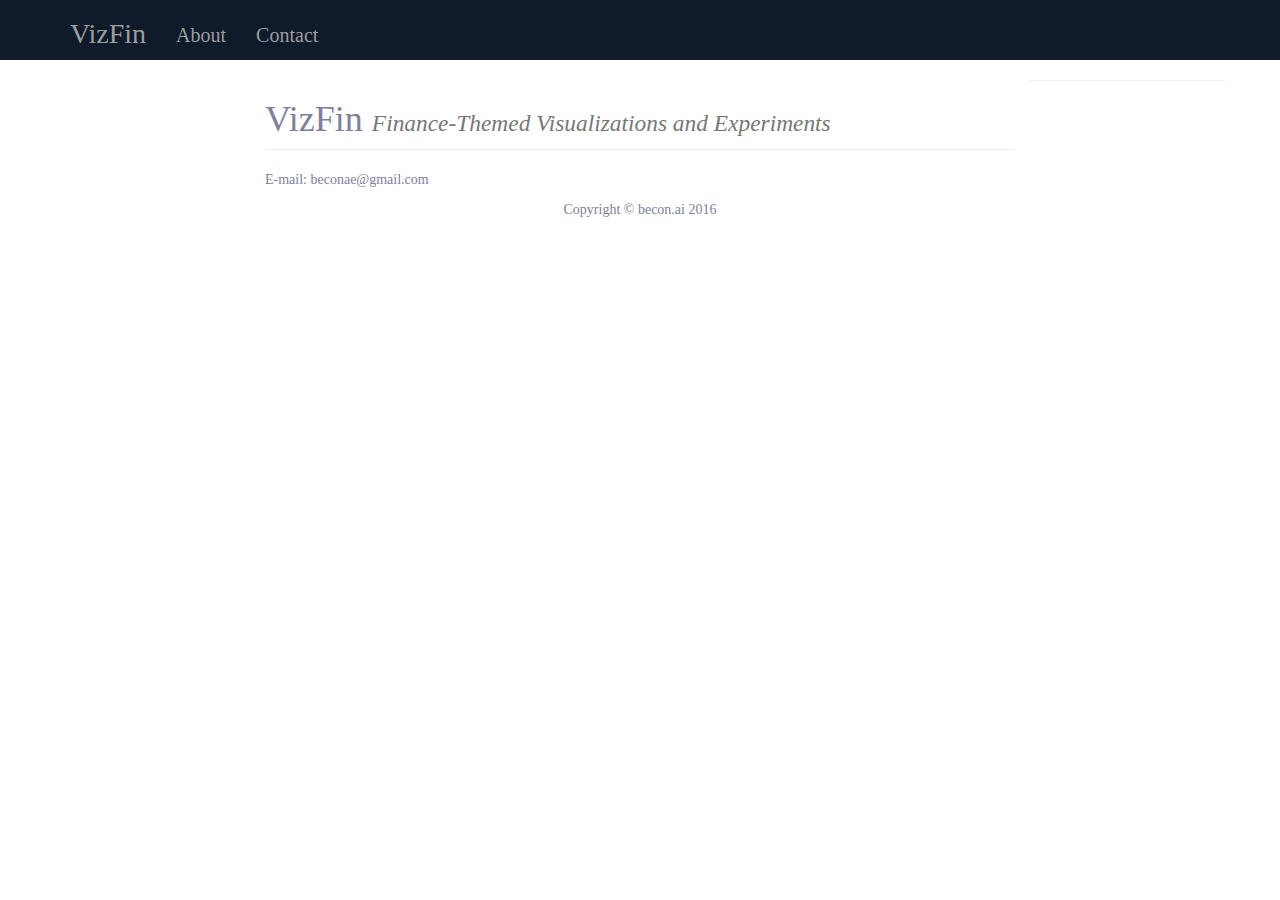
<file: blog-contact.html>
<!DOCTYPE html>
<html lang="en">

<head>

	<meta charset="utf-8">
	<meta http-equiv="X-UA-Compatible" content="IE=edge">
	<meta name="viewport" content="width=device-width, initial-scale=1">
	<meta name='author' content='Rickpaul Dhindsa'/>
	<meta name='description' content='beconae@gmail.com'>

	<title>The VizFin Blog</title>

	<!-- CSS / Bootstrap -->
	<link rel='stylesheet' type='text/css' href='https://maxcdn.bootstrapcdn.com/bootstrap/3.3.6/css/bootstrap.min.css'>
	<!-- <link rel='stylesheet' type='text/css' href='lib/bootstrap/bootstrap.min.css'> -->

	<!-- CSS / Custom -->
	<link href="css/blog-home.css" rel="stylesheet">

	<!-- JavaScript / jQuery  -->
	<script src='http://ajax.googleapis.com/ajax/libs/jquery/1.11.0/jquery.min.js'></script>
	<!-- <script src='/lib/jquery/jquery.min.js'></script> -->
	
	<!-- JavaScript / Bootstrap -->
	<script src='http://maxcdn.bootstrapcdn.com/bootstrap/3.2.0/js/bootstrap.min.js'></script>
	<!-- <script src='/lib/bootstrap/bootstrap.min.js'></script>  -->

</head>

<body>

	<!-- Navigation -->
	<nav class='navbar navbar-inverse navbar-fixed-top' role='navigation'>
		<div class='container'>
			<!-- Brand and toggle get grouped for better mobile display -->
			<div class='navbar-header'>
				<button type='button' class='navbar-toggle' data-toggle='collapse' data-target='#bs-example-navbar-collapse-1'>
					<span class='sr-only'>Toggle navigation</span>
					<span class='icon-bar'></span>
					<span class='icon-bar'></span>
					<span class='icon-bar'></span>
				</button>
				<a class='navbar-brand' href='./blog-home.html'>VizFin</a>
			</div>
			<!-- Collect the nav links, forms, and other content for toggling -->
			<div class='collapse navbar-collapse' id='bs-example-navbar-collapse-1'>
				<ul class='nav navbar-nav'>
					<li>
						<a href='./blog-about.html'>About</a>
					</li>
					<li>
						<a href='./blog-contact.html'>Contact</a>
					</li>
				</ul>
			</div>
			<!-- /.navbar-collapse -->
		</div>
		<!-- /.container -->
	</nav>

	<!-- Page Content -->
	<div class="container">

		<div class="row">

			<!-- Blog Entries Column -->
			<div class="col-md-8 col-md-offset-2">
				<h1 class="page-header">
					VizFin
					<small><em>Finance-Themed Visualizations and Experiments</small></em>
				</h1>
				<p>
					E-mail: beconae@gmail.com
				</p>
		</div>
		<!-- /.row -->

		<hr>

		<!-- Footer -->
		<footer>
			<div class="row">
				<div class="col-md-offset-0 col-md-12">
					<p align='center'>Copyright &copy; becon.ai 2016</p>
				</div>
				<!-- /.col-lg-12 -->
			</div>
			<!-- /.row -->
		</footer>

	</div>
	<!-- /.container -->

</body>

</html>
</file>
<file: css/blog-home.css>
/*!
 * Start Bootstrap - Blog Home HTML Template (http://startbootstrap.com)
 * Code licensed under the Apache License v2.0.
 * For details, see http://www.apache.org/licenses/LICENSE-2.0.
 */

body {
	padding-top: 60px; /* Required padding for .navbar-fixed-top. Remove if using .navbar-static-top. Change if height of navigation changes. */
}


body {
  font-size: 100%;
  font-family: "Lato", Raleway;
  font-weight: 300;
  background-color: #ffffff;
  color: #7F8099;
  margin: 0;
}

p {
	font-size: 140%;
}

.navbar {
	background: #0F1A2B;
	color: #ffffff;
	font-size: 200%;
	height: 60px;
	border: 0;
	width: 100%;
}
.navbar-brand {
	padding-top: 24px;
  font-size: 140%;
	display: block;
	position: relative;
}
.navbar ul {
	padding-top: 10px;
}
.navbar ul li a:hover {
	color: #FF9A23;
}
</file>
